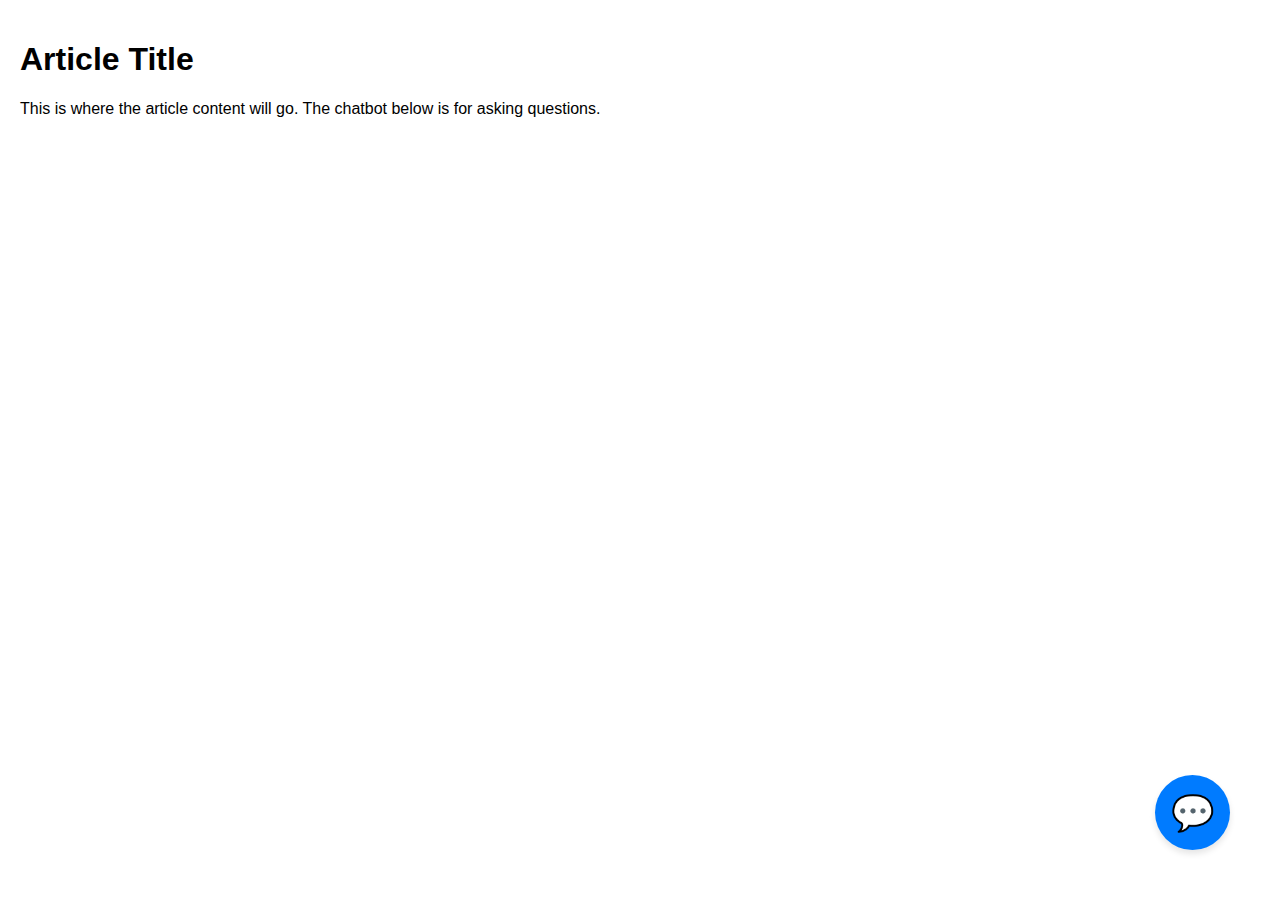
<file: src/public/chat.html>
<!DOCTYPE html>
<html lang="en">
<head>
    <meta charset="UTF-8">
    <meta name="viewport" content="width=device-width, initial-scale=1.0">
    <title>Chatbot UI</title>
    <link rel="stylesheet" href="chatbot.css">
</head>
<body>
    <div class="article">
        <h1>Article Title</h1>
        <p>This is where the article content will go. The chatbot below is for asking questions.</p>
    </div>
    <button class="chatbot-button" onclick="toggleChatbot()">💬</button>
    <div class="chatbot-container" id="chatbot-container">
        <div class="chat-header">
            <span>Chat with CyberBuddy</span>
            <button class="close-chatbot" onclick="closeChatbot()">✖</button>
        </div>
        <div class="chat-window" id="chat-window"></div>
        <div class="chat-input">
            <input type="text" id="user-input" placeholder="Ask a question...">
            <button onclick="sendMessage()">Send</button>
        </div>
    </div>
    <script src="chatbot.js"></script>
</body>
</html>
</file>
<file: src/public/chatbot.css>
body {
    font-family: Arial, sans-serif;
    margin: 0;
    padding: 0;
    display: flex;
    flex-direction: column;
    min-height: 100vh;
}
.article {
    padding: 20px;
    flex-grow: 1;
}
label {
    font-size: 10px;
}
.chatbot-container {
    position: fixed;
    bottom: 20px;
    right: 20px;
    width: calc(100% - 75px);
    background: #fff;
    border: 1px solid #ccc;
    padding: 10px;
    border-radius: 10px;
    box-shadow: 0px 4px 6px rgba(0, 0, 0, 0.1);
    display: none;
}
.chat-header {
    display: flex;
    justify-content: space-between;
    align-items: center;
    padding: 5px;
    border-bottom: 1px solid #ccc;
}
.close-chatbot {
    background: none;
    border: none;
    font-size: 16px;
    cursor: pointer;
    color: #333;
}
.chat-window {
    width: 100%;
    height: 200px;
    overflow-y: auto;
    background: white;
    border: 1px solid #ccc;
    margin-bottom: 10px;
    border-radius: 0px;
    display: flex;
    flex-direction: column;
    gap: 5px;
}
.message {
    padding: 10px;
    border-radius: 0px;
    max-width: 80%;
    word-wrap: break-word;
    font-size: 14px;
}
.user-message {
    align-self: flex-start;
    background: white;
    color:black;
    border-left: 2px solid red;
}
.bot-message {
    align-self: flex-start;
    background: white;
    color: black;
    border-left: 2px solid blue;
}
.chat-input {
    width: 100%;
    display: flex;
}
.chat-input input {
    flex-grow: 1;
    padding: 10px;
    border: 1px solid #ccc;
    border-radius: 5px;
}
.chat-input button {
    padding: 10px;
    margin-left: 5px;
    background: #007bff;
    color: white;
    border: none;
    border-radius: 5px;
    border: 1px solid white;
    cursor: pointer;
    transition: background 0.3s, color 0.3s;
}
.chat-input button:hover {
    background: white;
    color: #007bff;
    border: 1px solid #007bff;
}
.chatbot-button {
    position: fixed;
    bottom: 50px;
    right: 50px;
    font-size: 35px;
    line-height: 1;
    text-align: center;
    padding: 0;
    width: 75px;
    height: 75px;
    background: #007bff;
    color: white;
    border: none;
    border-radius: 50%;
    cursor: pointer;
    box-shadow: 0px 4px 6px rgba(0, 0, 0, 0.1);
    transition: background 0.3s, color 0.3s;


    display: flex;
    justify-content: center;
    align-items: center;
}
.chatbot-button:hover {
    background: white;
    color: #007bff;
    border: 1px solid #007bff;
}



@media screen and (min-width: 768px) {
    .chatbot-container {
      width: 400px !important;
    }
  }
</file>
